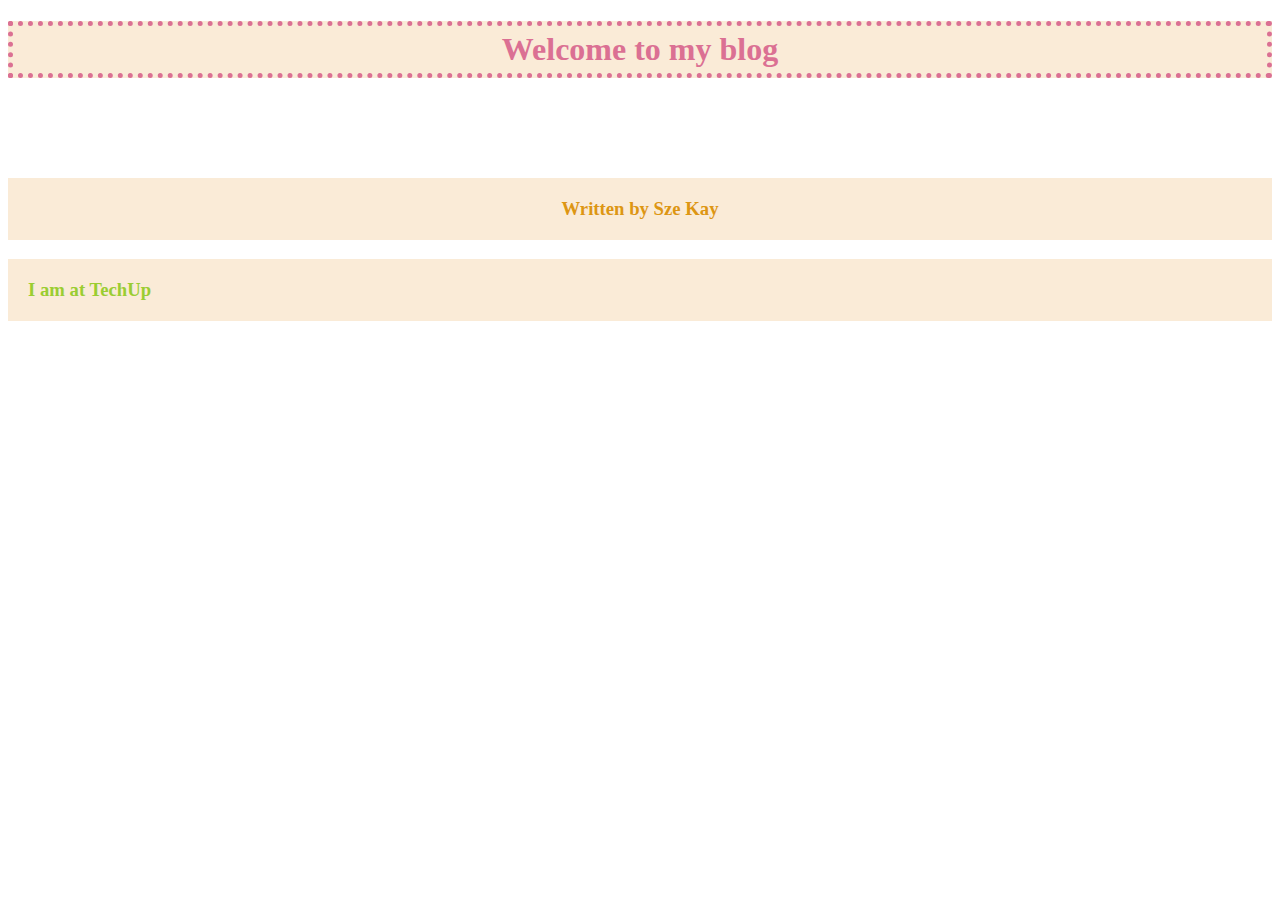
<file: index.html>
<!DOCTYPE html>
<html lang="en">
<head>
    <meta charset="UTF-8">
    <meta name = "viewport" content="width=device-width, initial-scale=1.0">
    <title>Document</title>
    <link rel="stylesheet" href="style.css">
</head>
<body>
    <h1 class="title">Welcome to my blog</h1>
    <h3 class="title">Written by Sze Kay</h3>
    <h3 class="title" id="important">I am at TechUp</h3>
</body>
</html>
</file>
<file: style.css>
h1 {
    color: palevioletred;
    text-align: center;
    border: 5px palevioletred dotted;
    padding-top: 5px; 
    padding-bottom: 5px;
    margin-bottom: 100px;
}
h3 {
    color: rgb(221, 150, 19);
    text-align: center;
    padding: 20px;
}

.title {
    background-color: antiquewhite;
}

#important {
    color: yellowgreen;
    text-align: left;
}
</file>
